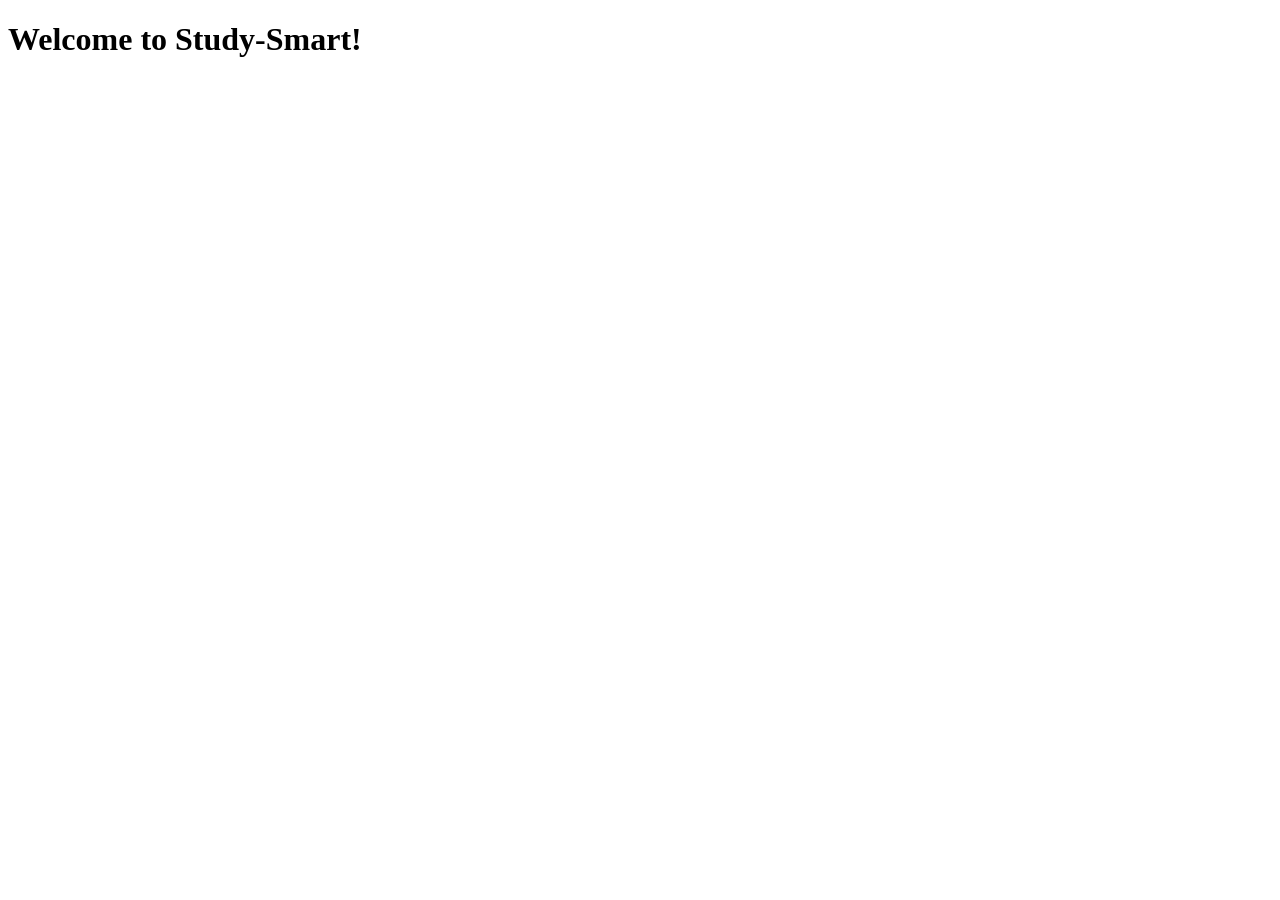
<file: index.html>
<!DOCTYPE html>
<html lang="en">
<head>
    <meta charset="UTF-8">
    <meta name="viewport" content="width=device-width, initial-scale=1.0">
    <title>Study-Smart</title>
</head>
<body>
    <h1>
        Welcome to Study-Smart!
    </h1>
</body>
</html>
</file>
